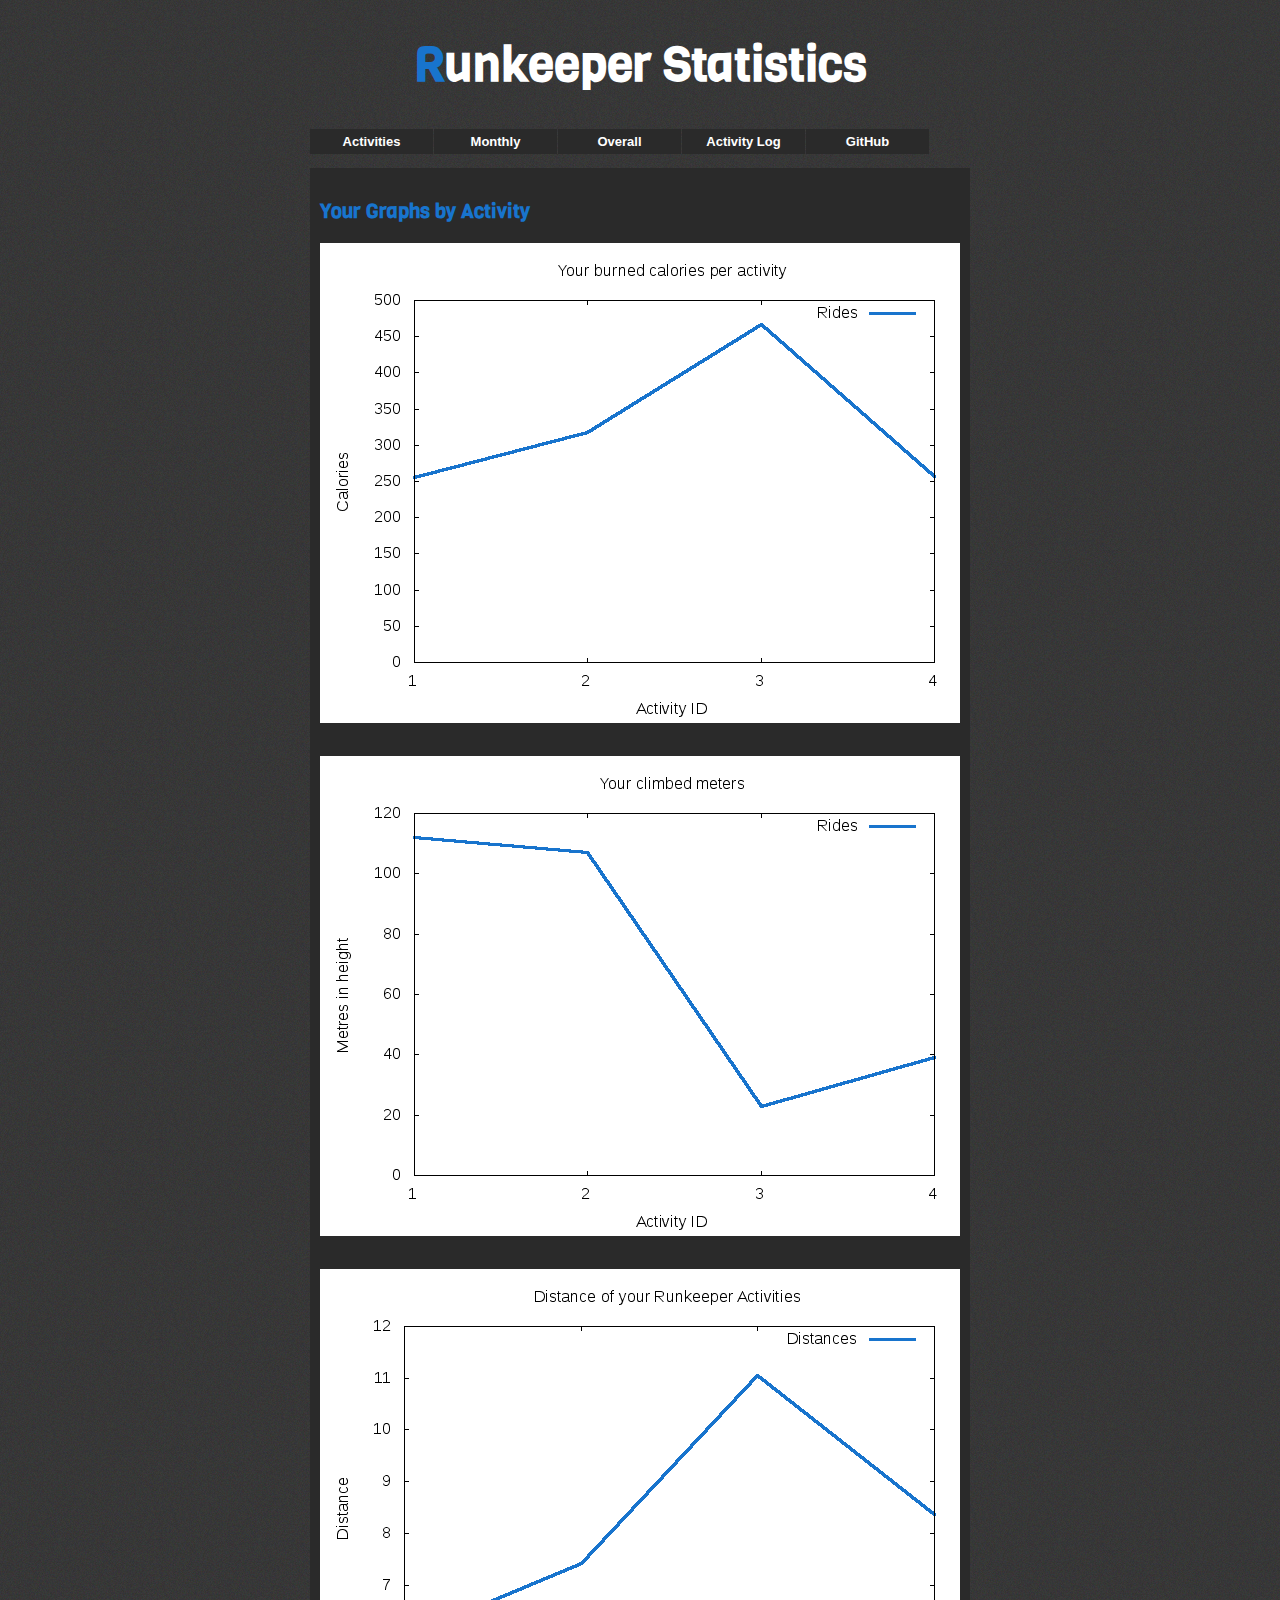
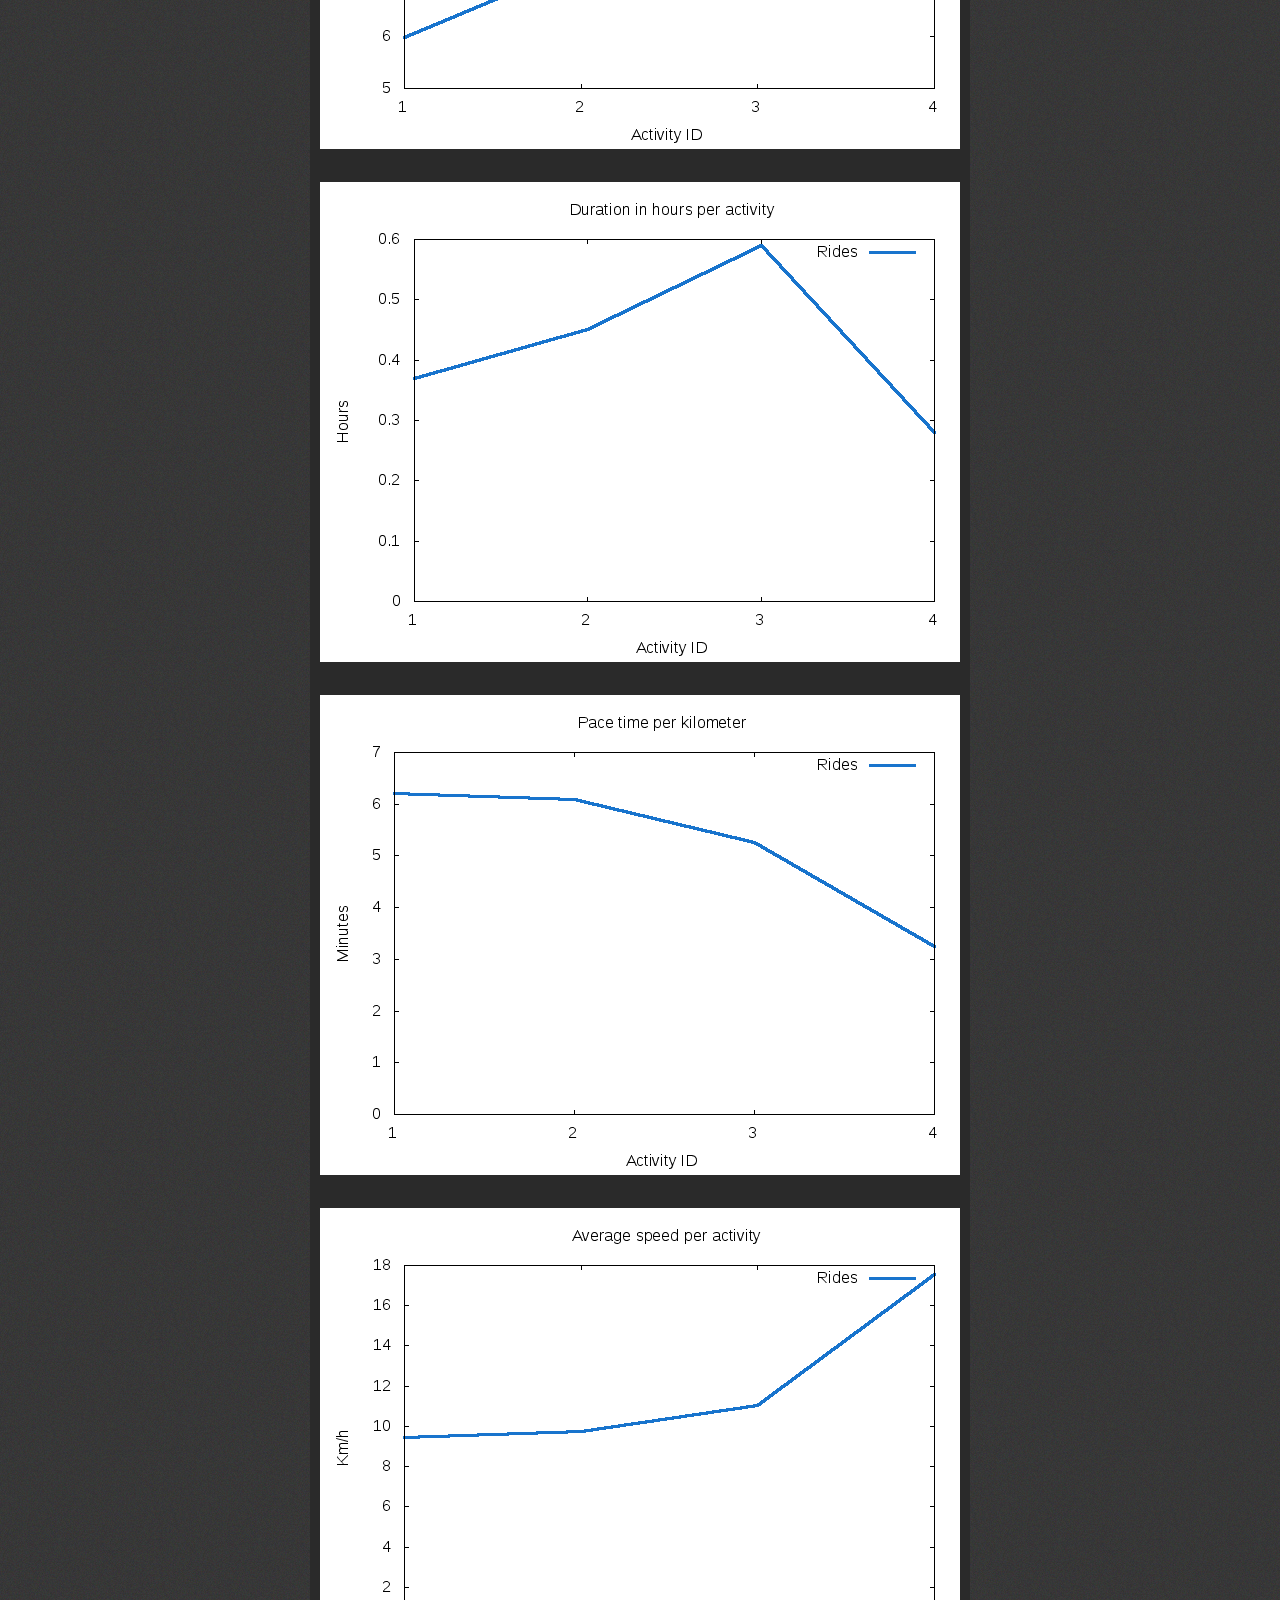
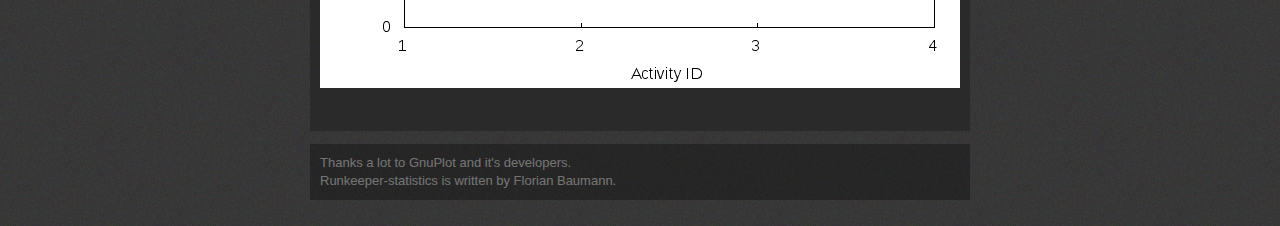
<file: html/index.html>
<!DOCTYPE html>
<html>
	<head>
		<meta charset="utf-8" />
		<meta name="author" content="Florian Baumann" />

		<title>Runkeeper Statistics</title>

		<link rel="stylesheet" type="text/css" href="css/style.css" media="all" />
        <link href='http://fonts.googleapis.com/css?family=Viga' rel='stylesheet' type='text/css'>
		
		<!--[if lt IE 7]>
		<style type="text/css" media="screen">
		#menuh{float:none;}
		body{behavior:url(csshover.htc); font-size:100%;}
		#menuh ul li{float:left; width: 100%;}
		#menuh a{height:1%;font:bold 0.7em/1.4em arial, sans-serif;}
		</style>
		<![endif]-->
	</head>
<body>

<div id="wrapper">
<div id="header">
		<h1><span class="green">R</span>unkeeper Statistics</h1>
	</div> <!-- header -->
    <center>
	<div id="menuh-container">
		<div id="menuh">
			<ul>
				<li><a href="index.html">Activities</a></li>
			</ul>
			<ul>
				<li><a href="monthly.html">Monthly</a></li>
			</ul>
			<ul>
				<li><a href="overall.html">Overall</a></li>
			</ul>
			<ul>
				<li><a href="activities.html">Activity Log</a></li>
			</ul>
			<ul>
			    <li><a href="http://github.com/noqqe/runkeeper-statistics">GitHub</a></li>
			</ul>
			
			<div class="clear_left"> <!-- clear: left --> </div>
		</div>
	</div> <!-- navigation -->
  </center>
<div id="content">
<h2>Your Graphs by Activity</h2>
<img src="../png/calories-activity.png"><br/><br/><br/>
<img src="../png/climb-activity.png"><br/><br/><br/>
<img src="../png/distance-activity.png"><br/><br/><br/>
<img src="../png/duration-activity.png"><br/><br/><br/>
<img src="../png/pace-activity.png"><br/><br/><br/>
<img src="../png/speed-activity.png"><br/><br/><br/>
</div> <!-- content -->
	<div id="footer">
      Thanks a lot to GnuPlot and it's developers.<br/>
      Runkeeper-statistics is written by Florian Baumann. 
	</div>
</div> <!-- wrapper -->

</body>
</html>
</file>
<file: html/css/style.css>
/*
 * stylesheet
 *
 */

body {
	padding: 0;
	margin: 0;
	background-image: url('../images/background.jpg');
	background-repeat: repeat;
	background-color: #2A2A2A;
	font-family: "Helvetica Neue", Helvetica, Arial, Verdana, sans-serif;
	font-size: 13px;
	font-variant: normal;
	color: #FFF;
}

p {
	line-height: 1.4em;
}

#wrapper {
	padding: 0;
	margin: 2em auto;
	width: 660px; /* 640px of content, 20px for double 10px padding */
}

#header {
	padding: 0;
	margin-bottom: 1em;
	text-align: center;
}

#header h1 {
    font-family: 'Viga', sans-serif;
	font-size: 48px;
}

#header h1 .green {
	/* color: #C0FF3E; */
    color: #1874CD;
}


#content {
	padding: 10px;
	margin-top: 1em;
	background-color: #2A2A2A;
	/* background-color: #000; */
	color: #FFF;
	/* opacity: 0.3; 
	-moz-opacity: 0.3;
	-khtml-opacity: 0.3;
	-webkit-opacity: 0.3; */
}

#content h2 {
	padding: 0;
	margin: 0;
	margin-top: 1em;
	margin-bottom: 1em;
    color: #1874CD;
    font-family: 'Viga', sans-serif;
}

#content h2.first {
	padding: 0;
	margin: 0;
	margin-top: 0.2em;
	margin-bottom: 1em;
}

#content h3 {
    color: #1874CD;
    font-family: 'Fredoka One', cursive;
}

#gamebox {
	font-family: Courier, "Courier New", monospace;
	font-size: 12px;
	line-height: 16px;
}

#footer {
	padding: 10px;
	margin-top: 1em;
	background-color: #000;
	color: #FFF;
	line-height: 18px;
	opacity: 0.3;
	-moz-opacity: 0.3;
	-khtml-opacity: 0.3;
	-webkit-opacity: 0.3;
}


/*
 * links
 *
 */
 
a, a:link, a:visited, a:active {
    color: #1874CD;
	font-weight: bold;
	text-decoration: none;
}


/*
 * CSS Dropdown Navigation.
 * Note: I'm always writing navigatoin instead of navigation ~ wondering why #navigatoin doesn't work :)
 *
 */

#menuh-container {

}

#menuh {
	margin: 0;
}
		
#menuh a {
	text-align: center;
	display: block;
	white-space: nowrap;
	margin: 0;
	margin-right: 1px;
	margin-bottom: 1px;
	padding: 5px 10px 5px 10px;
	font-weight: bold;
    color: #FFF;
}
	
#menuh a:link, #menuh a:visited, #menuh a:active {
	background-color: #2A2A2A;
	text-decoration:none;
}
	
#menuh a:hover {
	background-color: #2A2A2A;
	text-decoration:none;
	opacity: 1;
}	

#menuh ul {
	list-style: none;
	margin: 0;
	padding: 0;
	float: left;
	width: 124px;
}

#menuh li {
	position: relative;
	min-height: 1px;		
	vertical-align: bottom;		
}

#menuh ul ul
	{
	position:absolute;
	z-index:500;
	top:auto;
	display:none;
	padding: 1em;
	margin:-1em 0 0 -1em;
	}

#menuh ul ul ul
	{
	top:0;
	left:100%;
	}

div#menuh li:hover {
	z-index:100; */
}

div#menuh li:hover ul ul, div#menuh li li:hover ul ul, div#menuh li li li:hover ul ul, div#menuh li li li li:hover ul ul {
	display: none;
}

div#menuh li:hover ul, div#menuh li li:hover ul, div#menuh li li li:hover ul, div#menuh li li li li:hover ul {
	display: block;
}


/*
 * classes
 *
 */

.clear_left {
	clear: left; 
}


/*
 * awesomeness
 *
 */
 
.fork-me {
	position: absolute;
	top: 0;
	left: 0;
	border: 0;
}
</file>
